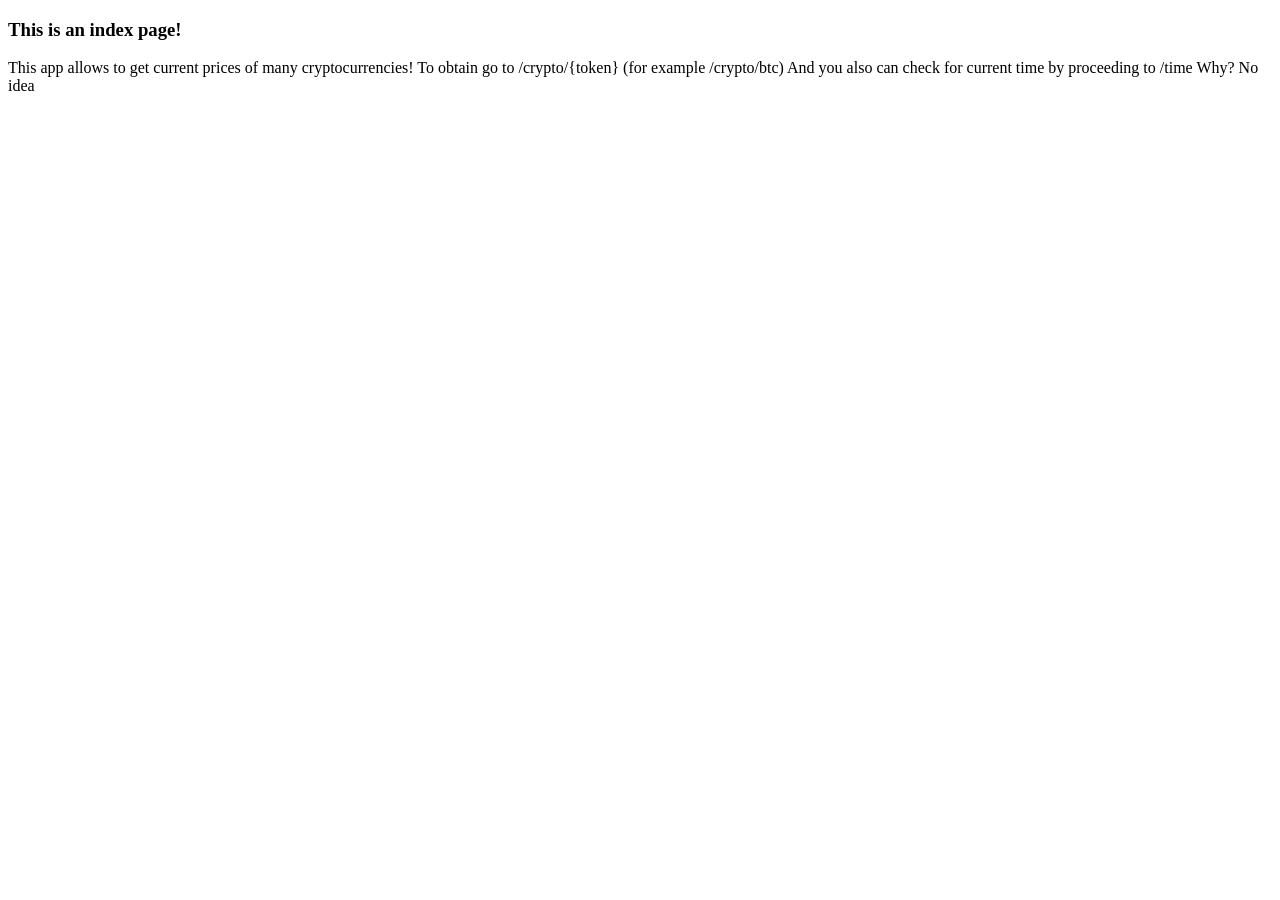
<file: app/templates/index.html>
<!DOCTYPE html>
<html lang="en">
<head>
    <meta charset="UTF-8">
    <title>Index page!</title>
</head>
<body>
<h3>This is an index page!</h3>

This app allows to get current prices of many cryptocurrencies!
To obtain go to /crypto/{token} (for example /crypto/btc)

And you also can check for current time by proceeding to /time
Why? No idea
</form>
</body>
</html>
</file>
